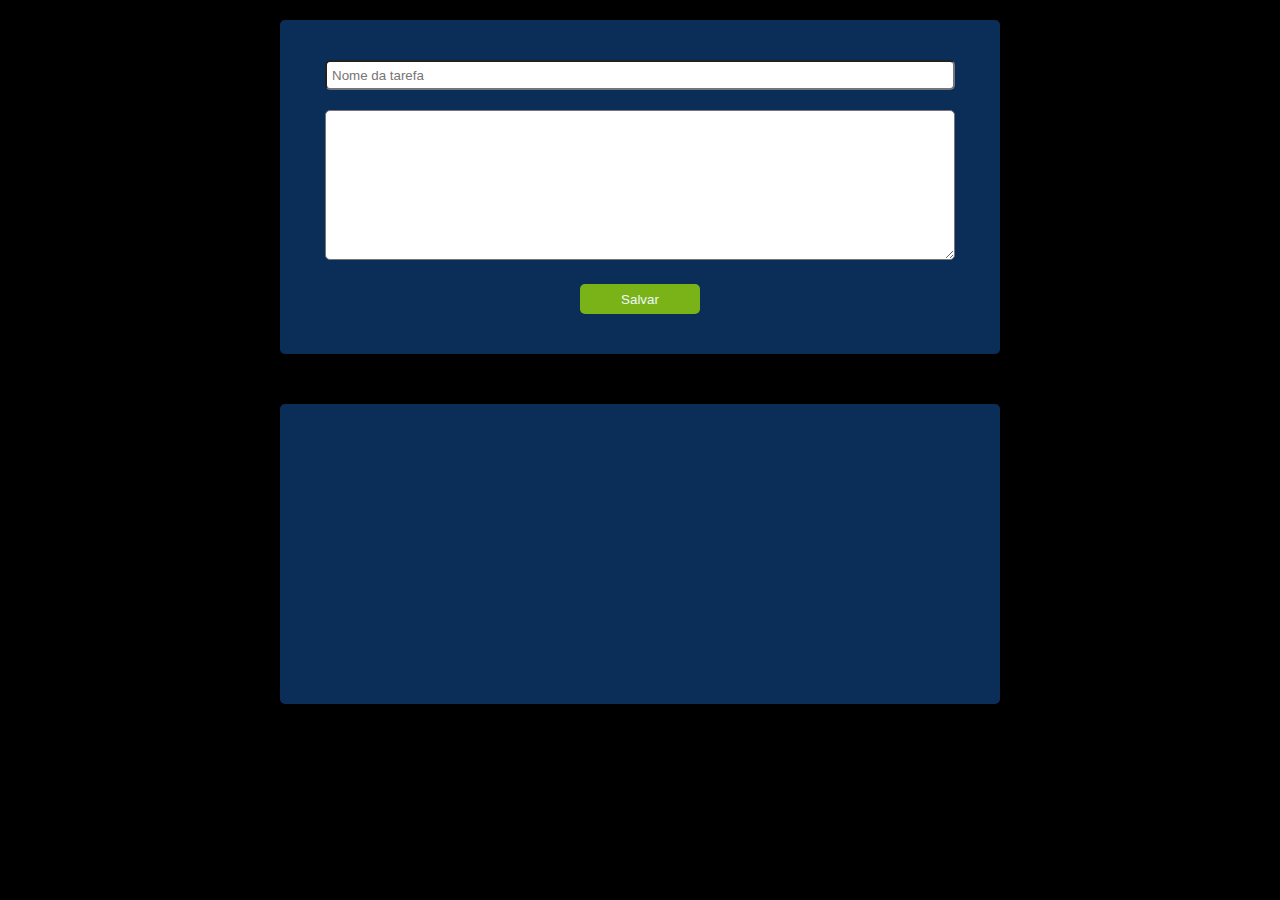
<file: index.html>
<!DOCTYPE html>
<html lang="en">
<head>
    <meta charset="UTF-8">
    <meta name="viewport" content="width=device-width, initial-scale=1.0">
    <link rel="stylesheet" href="style.css">
    <script src="script.js" defer></script>
    <title>To do list</title>
</head>
<body onload="carregar()">

    <div id="container">
        <div id="menu">
            <form action="">
                <div class="case">
                    <input type="text" placeholder="Nome da tarefa" id="titulo">
                </div>
                <div class="case">
                    <textarea cols="30" rows="10" id="descricao" ></textarea>
                </div>
                <div class="case center">
                    <input type="button" value="Salvar" onclick="CriarTarefa()" id="btn">
                </div>
            </form>
        </div>

        <div id="list">
            <ul class="list_tarefa">
              
                
            </ul>
        </div>
    </div>
    
</body>
</html>
</file>
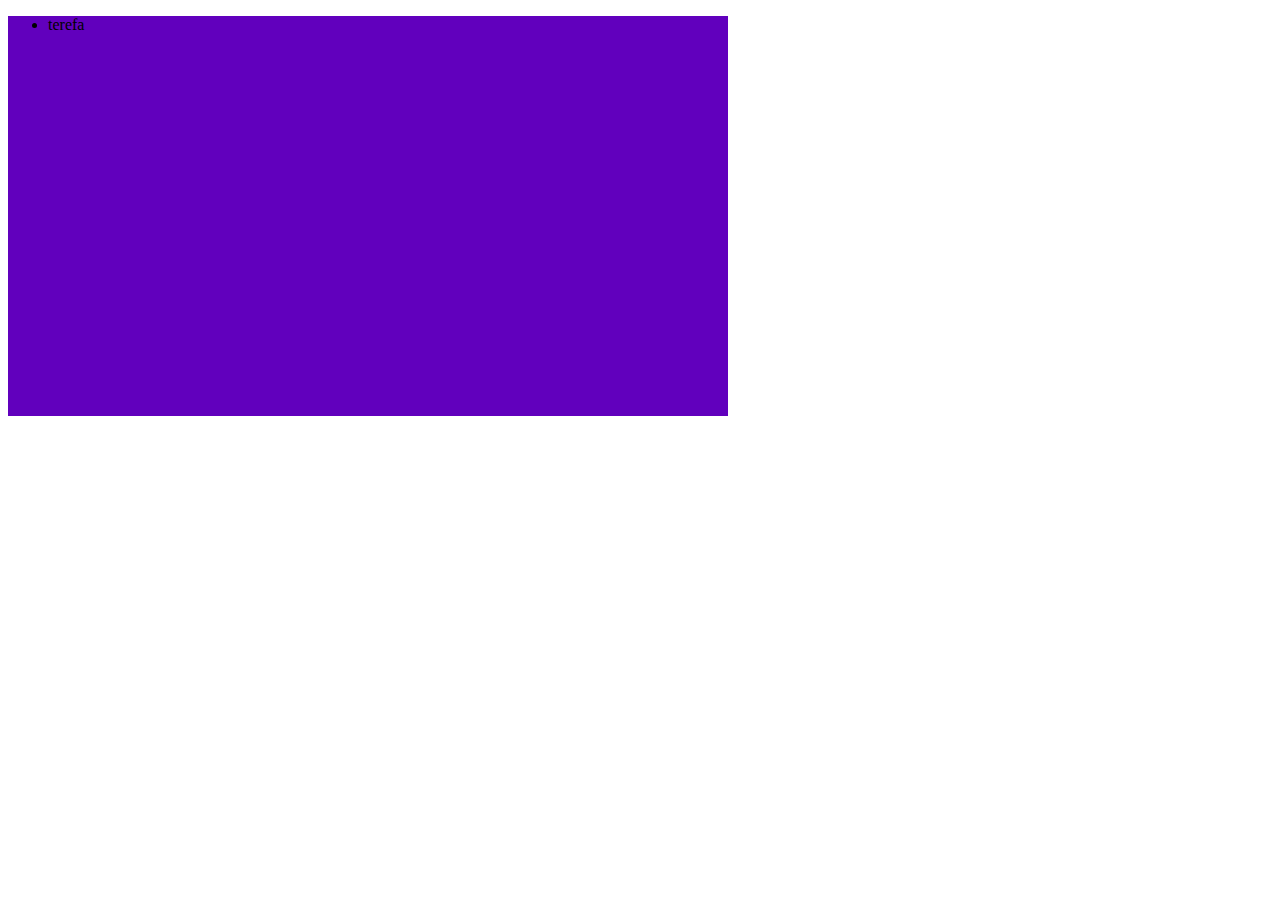
<file: teste.html>
<!DOCTYPE html>
<html lang="en">
<head>
    <meta charset="UTF-8">
    <meta name="viewport" content="width=device-width, initial-scale=1.0">
    <title>Document</title>
    <style>

        #container{
            width: 720px;
            min-height: 400px;
            background-color: rgb(97, 0, 189);
        }

    </style>
</head>
<body>

    <div id="container" onclick="ok()">
        <ul class="list-tarefa">
            <li>
                terefa

            </li>
        </ul>

    </div>

    <script>

        function ok(){
            let ul = document.querySelector('.list-tarefa');
        let li = document.createElement('li')
        li.innerText = 'terefa2';
        ul.insertAdjacentElement('beforeend', li)
        }
       
    </script>
    
</body>
</html>
</file>
<file: style.css>
*{
    margin: 0;
    padding: 0;
    box-sizing: border-box;
}

body{
    background-color: black;
    color: white;
    display: flex;
    justify-content: center;
}

#container{
    width: 100%;
    height: 100%;
    display: flex;
    flex-direction: column;
    justify-content: center;
    align-items: center;
    padding: 20px;
}

#menu{
    background-color: #0b2e59;
    width: 720px;
    display: flex;
    flex-direction: column;
    padding: 20px;
    border-radius: 5px;
    align-items: center;
}

.case{
    margin: 20px 0;
}

#menu input{
    width: 630px;
    height: 30px;
    border-radius: 5px;
    padding: 5px;
}

textarea{
    width: 630px;
    height: 150px;
    border-radius: 5px;
    padding: 5px;
}

.case #btn{
    
    background-color: #7ab317;
    border: none;
    width: 120px;
    height: 30px;
    border-radius: 5px;
    color: aliceblue;
}

.case #btn:active{
    background-color: #96e40d;
    transition: .2s;
}

.center{
    display: flex;
    justify-content: center;
    align-items: center;
}

#list{
    background-color: #0b2e59;
    width: 720px;
    min-height: 300px;
    display: flex;
    flex-direction: column;
    padding: 5px;
    border-radius: 5px;
    align-items: center;
    margin: 50px 0;
}

li{
    list-style: none;
    margin: 10px;
}

.tarefa{
    background-color: #4eb3de;
    display: flex;
    width: 600px;
    min-height: 40px;
    border-radius: 10px;
    padding: 5px;
    align-items: center;


}


.titulo{
    word-break: break-all;
     margin: 0 10px;
     border-bottom: 2px solid #cccc66;
     font-weight: 700;
}

.btn{
    width: 30px;
    font-size: 7px;
    height: 30px;
    border-radius: 15px ;
    border: none;
    text-align: center;
}

.btn:active{
    background-color: rgb(255, 83, 83);
}
</file>
